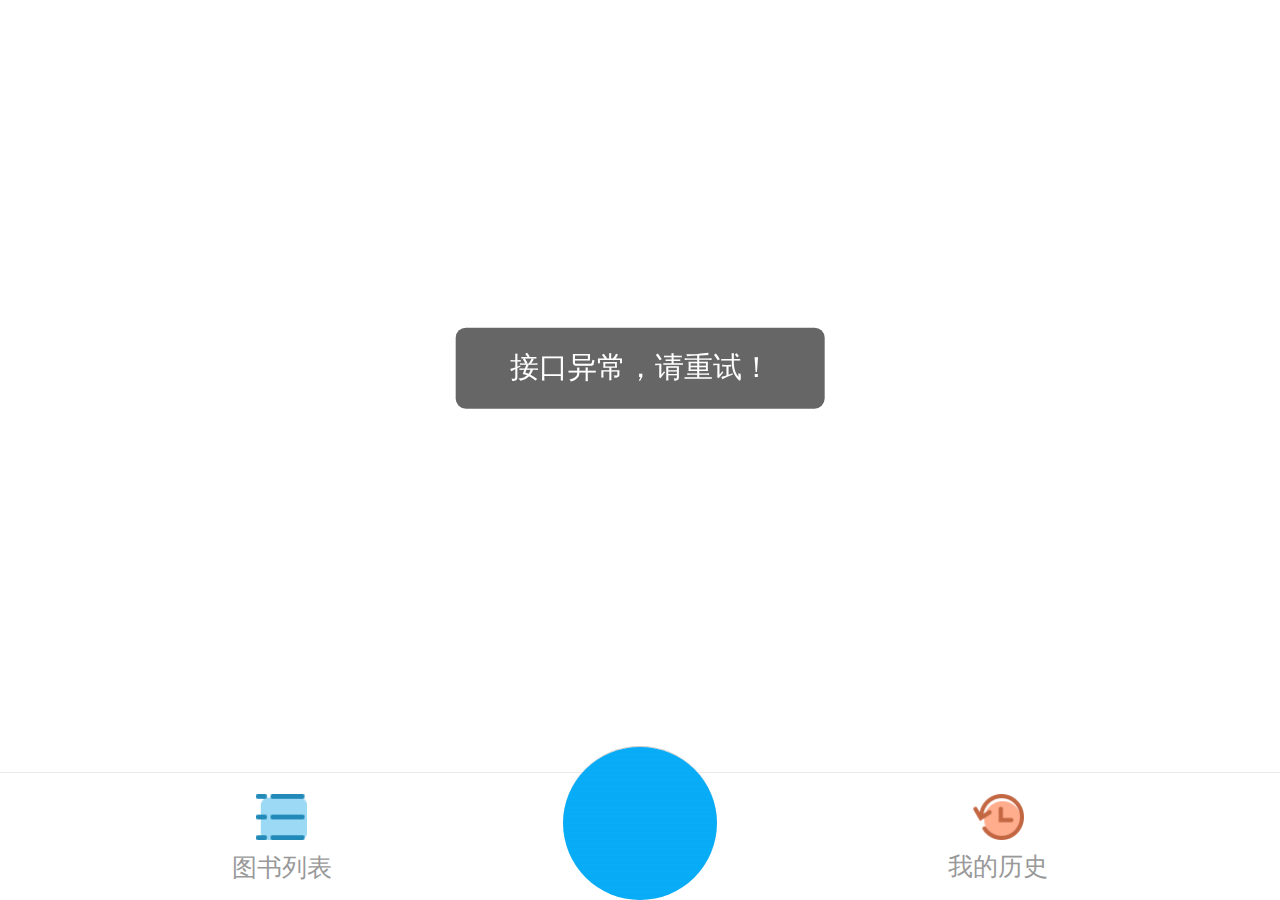
<file: index.html>
<!DOCTYPE html>
<html lang="en">
<head>
	<meta charset="UTF-8">
	<title>图书管理</title>
	<script src="./entry/rem.H5.js" type="text/javascript"></script>
	<link  rel="stylesheet" type="text/css" href="./style/reset.H5.css">
	<link rel="stylesheet/less" type="text/css" href="./style/book.less">
	<script src="./entry/less.min.js" type="text/javascript"></script>
	<script>
        less.watch()
	</script>
</head>
<body>
<div class="loading hide flex flex-pack-center flex-align-center">
	<div class="spinner">
		<div class="spinner-container container1">
			<div class="circle1"></div>
			<div class="circle2"></div>
			<div class="circle3"></div>
			<div class="circle4"></div>
		</div>
		<div class="spinner-container container2">
			<div class="circle1"></div>
			<div class="circle2"></div>
			<div class="circle3"></div>
			<div class="circle4"></div>
		</div>
		<div class="spinner-container container3">
			<div class="circle1"></div>
			<div class="circle2"></div>
			<div class="circle3"></div>
			<div class="circle4"></div>
		</div>
	</div>
</div>
<div class="wrapper">
	<div class="book-list"></div>
	<div class="book-history hide"></div>
	<div class="book-footer flex">
		<a id="bookList" class="flex-1" href="javascript:;">
			<img src="./images/boox-15@3x.png" class="book-list-icon" alt="">
			<p>图书列表</p>
		</a>
		<div  class="scan">
			<img src="./images/QQ截图20170217153406.png" alt="">
		</div>
		<a id="myHistory" class="flex-1" href="javascript:;">
			<img src="./images/boox-11@3x.png" class="book-history-icon" alt="">
			<p>我的历史</p>
		</a>
	</div>
</div>
<script src="./entry/zepto.js" type="text/javascript"></script>
<script src="./entry/touch.js" type="text/javascript"></script>
<script src="./entry/mock.js" type="text/javascript"></script>
<script src="./entry/main.js" type="text/javascript"></script>
</body>
</html>
</file>
